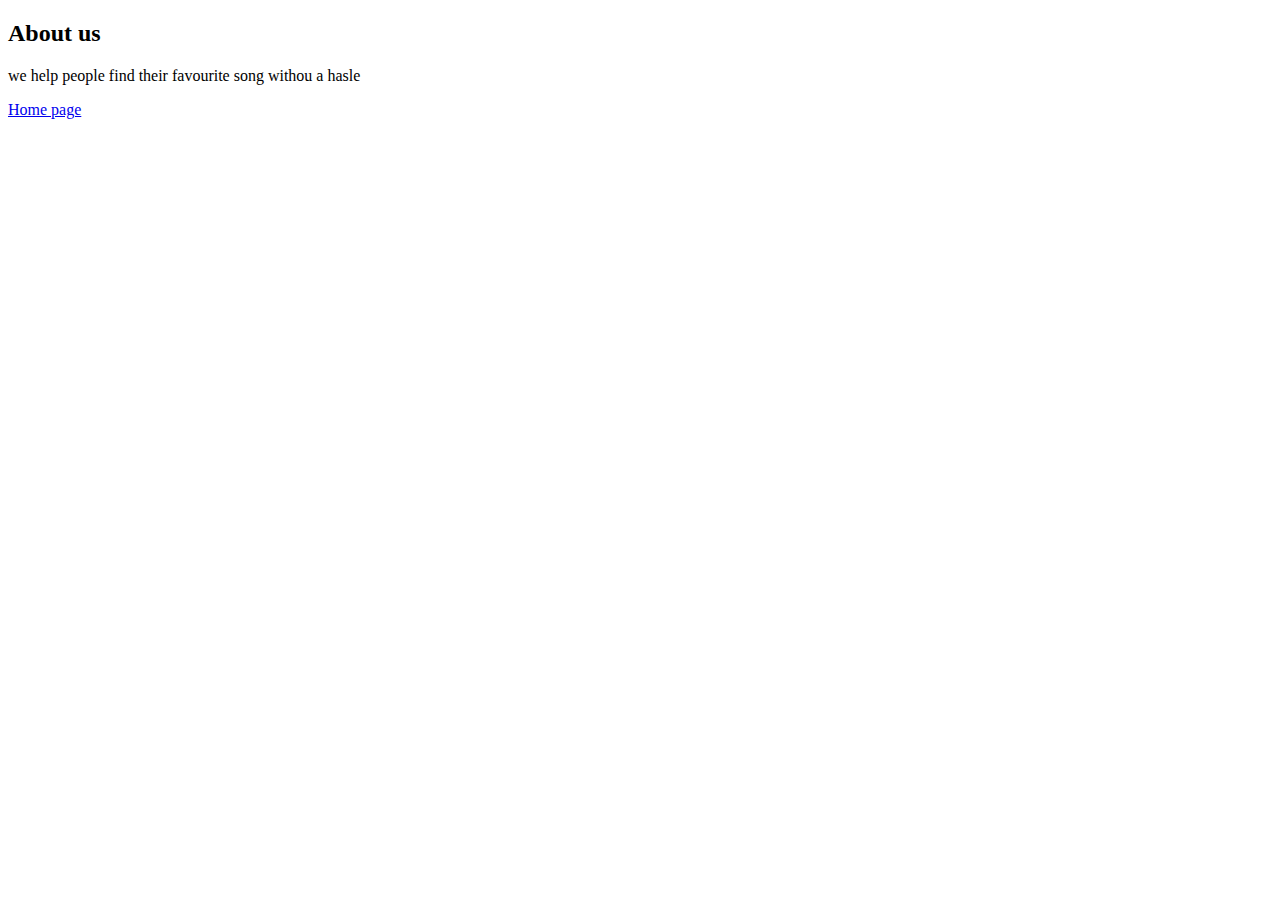
<file: about.html>
<!DOCTYPE html>
<html>
    <head>

    </head>
    <body>
        <h2>About us</h2>
        <p>we help people find their favourite song withou a hasle</p>
        <a href="index.html"> Home page</a>
    </body>
</html
</file>
